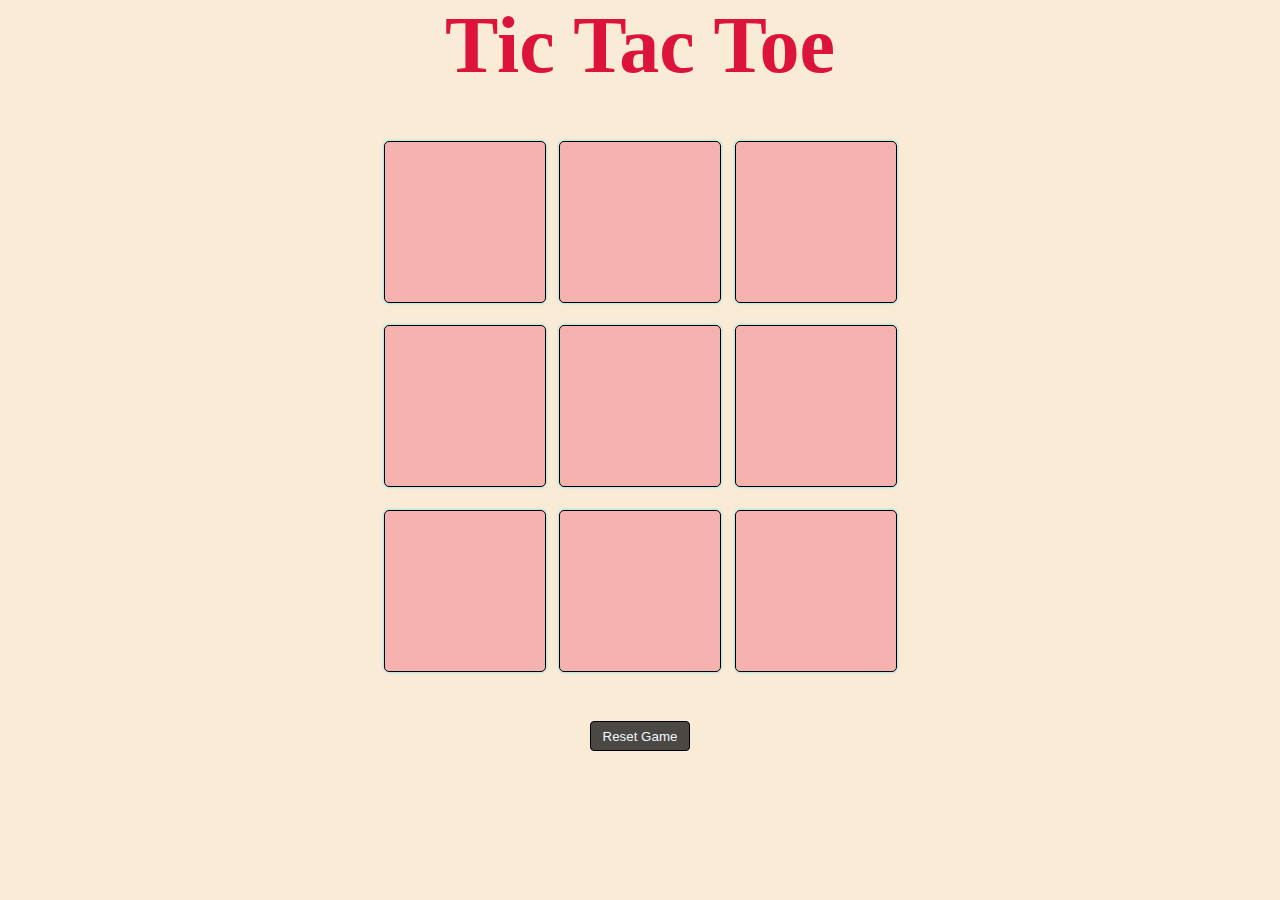
<file: index.html>
<!DOCTYPE html>
<html lang="en">
<head>
    <meta charset="UTF-8">
    <meta name="viewport" content="width=device-width, initial-scale=1.0">
    <title>TIC TAC TOE GAME</title>
    <link rel="stylesheet" href="style.css">
</head>
<body>
    <main>
        <div class="msg-container hide">
            <h2 class="msg">Winner</h2>
            <button id="newBtn">New Game</button>
        </div>
        <div class="heading">
            <h1>Tic Tac Toe</h1>
        </div>
        <div class="container">
            <div class="game">
                <button class="btn"></button>
                <button class="btn"></button>
                <button class="btn"></button>
                <button class="btn"></button>
                <button class="btn"></button>
                <button class="btn"></button>
                <button class="btn"></button>
                <button class="btn"></button>
                <button class="btn"></button>
            </div>
        </div>
        <div id="reset">
            <button id="btn">Reset Game</button>
        </div>
    </main>
    <script src="app.js">tutorial</script>
</body>
</html>
</file>
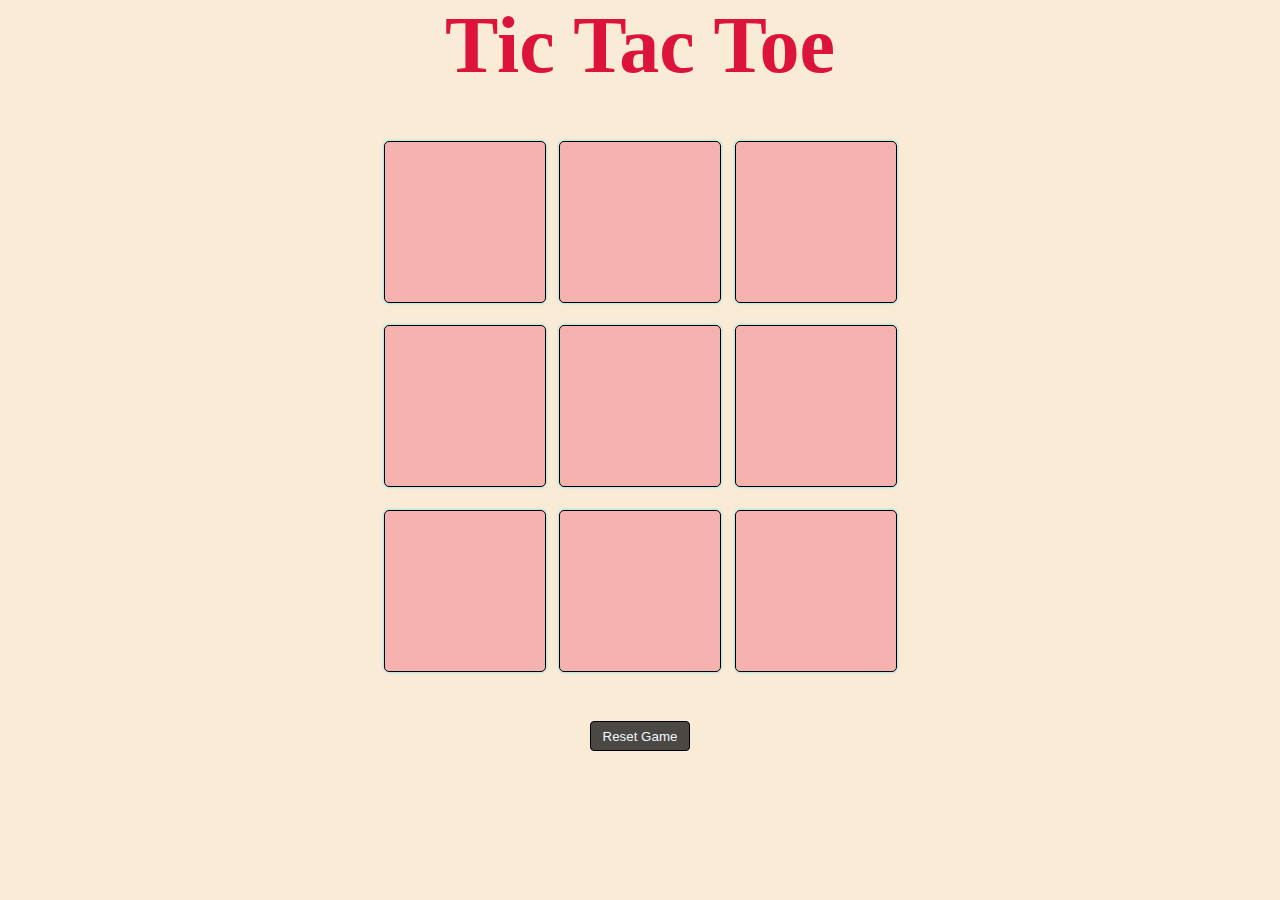
<file: home.html>
<!DOCTYPE html>
<html lang="en">
<head>
    <meta charset="UTF-8">
    <meta name="viewport" content="width=device-width, initial-scale=1.0">
    <title>TIC TAC TOE GAME</title>
    <link rel="stylesheet" href="style.css">
</head>
<body>
    <main>
        <div class="msg-container hide">
            <h2 class="msg">Winner</h2>
            <button id="newBtn">New Game</button>
        </div>
        <div class="heading">
            <h1>Tic Tac Toe</h1>
        </div>
        <div class="container">
            <div class="game">
                <button class="btn"></button>
                <button class="btn"></button>
                <button class="btn"></button>
                <button class="btn"></button>
                <button class="btn"></button>
                <button class="btn"></button>
                <button class="btn"></button>
                <button class="btn"></button>
                <button class="btn"></button>
            </div>
        </div>
        <div id="reset">
            <button id="btn">Reset Game</button>
        </div>
    </main>
    <script src="app.js">tutorial</script>
</body>
</html>
</file>
<file: style.css>
/* .content{
    color: blueviolet;
}

.newclass{
    background-color: antiquewhite;
}
.dark{
    background-color: black;
    color: white;
}
.light{
    background-color: white;
    color: black;
} */

* {
    padding: 0;
    margin:0;
}
.heading{
    text-align: center;
    display: block;
    color: crimson;
    font-size: 40px;
    
}
.container{
    display: flex;
    height: 70vh;
    justify-content: center;
    align-items: center;
}
.game{
    height: 60vmin;
    width: 60vmin;
    display: flex;
    flex-wrap: wrap;
    justify-content: center;
    align-items: center;
    gap: 1.5vmin;
}
.btn{
    height: 18vmin;
    width: 18vmin;
    border: 1px solid black;
    border-radius: 5px;
    color: #52e2f3f5;;
    background-color: #f1848f8d;
    font-size: 5rem;
    box-shadow: 0 0 3px;
}
body{
    background-color: antiquewhite;
}
#reset{
    text-align: center;
    align-items: center;
    align-content: center;
    display: block;
    /* margin: 40px; */
}

#btn{
    border-radius: 4px;
    padding: 3px;
    border: 1px solid black;
    height: 30px;
    width: 100px;
    color: aliceblue;
    background-color: rgba(30, 29, 29, 0.797);
}

#newBtn{
        border-radius: 4px;
        padding: 3px;
        border: 1px solid black;
        height: 30px;
        width: 100px;
        color: aliceblue;
        background-color: rgba(30, 29, 29, 0.797);
    
}

.msg-container{
    
    text-align: center;
    margin-bottom: 20px;
    height: 40vmin;
}

.hide{
    display: none;
}
.msg{
    color: fuchsia;
    font-family: Verdana, Geneva, Tahoma, sans-serif;
    text-align: center;
    font-size: 2.5rem;
    margin-bottom: 40px;
}
</file>
